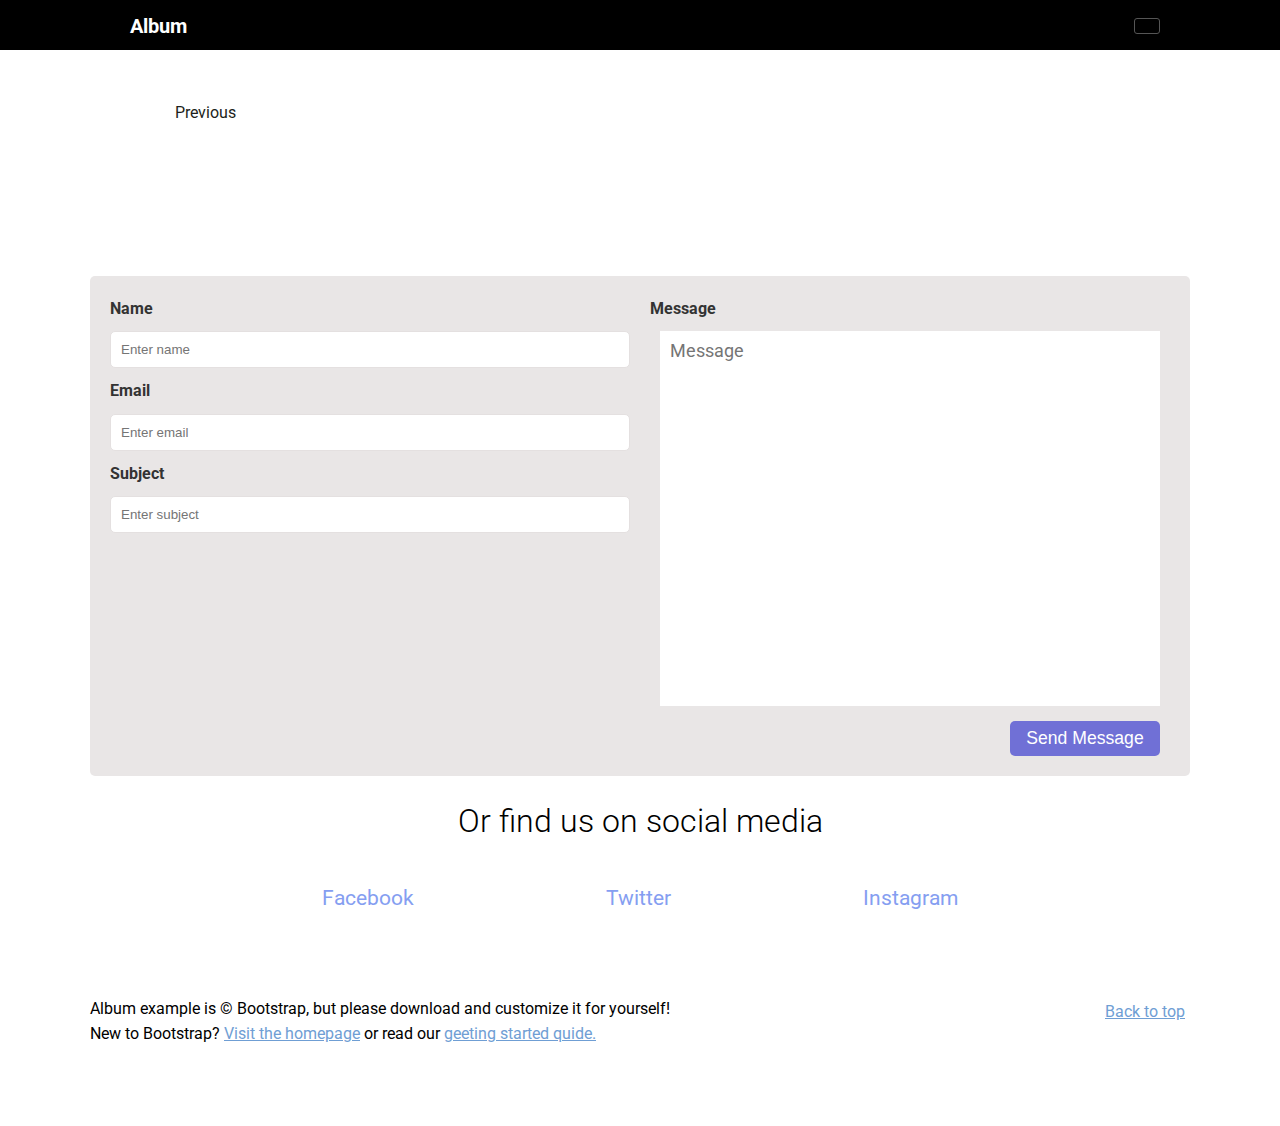
<file: contact.html>
<!DOCTYPE html>
<html lang="en">

<head>
    <meta charset="UTF-8">
    <meta name="viewport" content="width=device-width, initial-scale=1.0">
    <meta name="description" content="">
    <meta name="author" content="Andrei Tanasa">
    <link rel="stylesheet" href="https://cdnjs.cloudflare.com/ajax/libs/font-awesome/5.15.2/css/all.min.css"
        integrity="sha512-HK5fgLBL+xu6dm/Ii3z4xhlSUyZgTT9tuc/hSrtw6uzJOvgRr2a9jyxxT1ely+B+xFAmJKVSTbpM/CuL7qxO8w=="
        crossorigin="anonymous" />
    <link href="https://fonts.googleapis.com/css2?family=Roboto&display=swap" rel="stylesheet">
    <link rel="stylesheet" href="style.css">
    <title>Contact Webpage</title>
</head>

<body>
    <header class="main-header">
        <nav class="nav-bar">
            <a href="#"><i class="fas fa-camera"></i><strong>Album</strong></a>
            <button class="nav-bar__btn"><i class="fas fa-bars"></i></button>
        </nav>
    </header>
    <div class="previous-btn">
        <a href="index.html"><i  class="fas fa-chevron-left"></i>Previous</a>
    </div>
    <!-- form -->
    <main class="main-form">
        <form class="form">
            <div class="form-group">
                <label for="name">Name</label>
                <input type="text" id="name" name="name" placeholder="Enter name" required>

                <label for="email">Email</label>
                <input type="email" id="email" name="email" placeholder="Enter email" required>

                <label for="subject">Subject</label>
                <input type="text" id="subject" name="subject" placeholder="Enter subject" required>
            </div>
            <div class="form-textarea">
            <label for="message">Message</label>
            <textarea name="message" id="message" cols="" rows="" placeholder="Message"></textarea>
            <input type="submit" value="Send Message">
         </div>
        </form>
        <section>
            <h2>Or find us on social media</h2>
            <div class="social">
                <a href="https://www.facebook.com">Facebook</a>
                <a href="https://twitter.com">Twitter</a>
                <a href="https://www.instagram.com">Instagram</a>
            </div>
        </section>
    </main>
    <!-- footer -->
    <footer class="footer">
        <div class="footer-content">
           <p> Album example is &copy; Bootstrap, but please download and customize it for yourself!</p>
           <p>New to Bootstrap? <a href="https://getbootstrap.com/">Visit the homepage</a> or read our <a href="https://getbootstrap.com/docs/5.0/getting-started/introduction/">geeting started quide.</a></p>
        </div>
        <div class="footer-btn"> <a href="#top">Back to top</a></div>
    </footer>

</body>

</html>
</file>
<file: style.css>
* {
  margin: 0;
  padding: 0;
  box-sizing: border-box;
}

body {
  font-family: "Roboto", sans-serif;
  font-size: 1rem;
  font-weight: 400;
  line-height: 1.6;
  overflow-x: hidden;
  scroll-behavior: smooth;
}
.main-header {
  width: 100%;
  height: 50px;
  background: #000;
  color: white;
}
/* logo and name */
.nav-bar {
  width: 1140px;
  margin: 0 auto;
  display: flex;
  justify-content: space-between;
  align-items: center;
  font-size: 1.25rem;
}

.nav-bar a {
  color: #fff;
  text-decoration: none;
  padding: 10px 0;
  margin: 0 50px;
}
.nav-bar .fa-camera {
  margin-right: 10px;
}

/* hamburger menu  */
.nav-bar__btn {
  padding: 7px 12px;
  background: #000;
  color: white;
  border: 1px solid #555;
  border-radius: 3px;
  margin: 0 50px;
}

.nav-bar .fa-bars {
  color: #777;
  font-size: 1.4rem;
}

/* previous button */
.previous-btn {
  position: relative;
  top: 50px;
  left: 150px;
}
.previous-btn a {
  text-decoration: none;
  background: white;
  color: #1d1f20;
}

.previous-btn i {
  margin-right: 5px;
  padding: 10px 10px;
  color: #333;
}

/* main content */

.main-content {
  width: 1140px;
  margin: 0 auto;
  padding: 5rem 10rem;
  display: flex;
  flex-direction: column;
  justify-content: center;
  align-items: center;
  flex-wrap: wrap;
}

.main-content h1 {
  display: block;
  margin: 1rem 1.5rem;
  font-weight: 200;
  color: #212529;
  background: #fff;
}
.lead {
  font-size: 1.3rem;
  font-weight: 200;
  color: #888;
  padding: 0 1.5rem;
  margin-top: 0;
  margin-bottom: 1rem;
  text-align: center;
}

.main-content p {
  margin-top: 0;
  margin-bottom: 1rem;
  text-align: center;
}

.btn {
  margin-top: 0.5rem;
  margin-bottom: 0.5rem;
  display: inline-block;
  font-weight: 400;
  line-height: 1.5;
  text-decoration: none;
  vertical-align: center;
  font-size: 1rem;

  border-radius: 0.25rem;
  padding: 0.3rem 0.75rem;
  transition: all 0.15s ease-in-out;
}

.btn-outline {
  border: 1px solid black;
}

.btn-outline:hover {
  background: #888;
  color: #fff;
}

.main-content__btn-primay {
  color: white;
  background: rgb(67, 91, 231);
  border: 1px solid transparent;
}
.main-content__btn-primay:hover {
  background: rgb(95, 116, 233);
  color: #999;
}

.main-content__btn-secondary {
  color: white;
  background: #777;
  border: 1px solid transparent;
}
.main-content__btn-secondary:hover {
  background: #888;
  color: #999;
}

/* card section */

.card-section {
  width: 1140px;
  display: flex;
  flex-wrap: wrap;
  justify-content: space-between;
  align-items: center;
  margin: 0 auto;
  flex: 1 1 0;
}
.card-item {
  border: 1px solid #dfe7f0;
  width: 30%;
  min-height: 450px;
  border-radius: 3px;
  background: #e4e6e9;
  margin-bottom: 30px;
  box-shadow: 0 4px 8px rgba(0, 0, 0, 0.4);
}

.card-section__img {
  width: 100%;
  height: 100%;
  background: #666;
  color: white;
  text-align: center;
  position: relative;
  margin: 0;
  padding: 0;
  border-radius: 3px;
}

.card-section__img img {
  width: 100%;
  height: 300px;
}
.card-section__img span {
  position: absolute;
  top: 90px;
  left: 40px;
}
.card-section__body {
  padding: 16px 10px;
  line-height: 1.4;
  margin-bottom: 30px;
}
.card-section__footer {
  position: relative;
  display: flex;
  justify-content: flex-start;
  align-items: center;
  padding-left: 10px;
  margin-right: 5px;
}
.card-section__footer small {
  position: absolute;
  right: 10px;
  bottom: 10px;
}

/* footer */
.footer {
  width: 1140px;
  height: 100px;
  margin: 50px auto;
  text-align: left;
}
.footer-content {
  margin-left: 20px;
  padding-top: 20px;
  float: left;
}
.footer-content a {
  color: rgb(111, 158, 212);
}
.footer-btn {
  float: right;
  margin-right: 25px;
  padding-top: 23px;
}
.footer-btn a {
  color: rgb(111, 158, 212);
}

/* contact form */

.main-form {
  width: 1100px;
  margin: 200px auto;
  height: 500px;
}

.form {
  margin: 0 auto;
  height: 100%;
  background: rgb(233, 230, 230);
  color: #333;
  padding: 20px;
  border-radius: 5px;
  display: flex;
}
.form-group {
  display: flex;
  flex-direction: column;
  width: 50%;
  margin: 0 20px 0 0;
  justify-content: flex-start;
  align-items: flex-start;
}
.form-group label {
  margin-bottom: 10px;
  font-weight: bold;
}
.form-group input {
  width: 100%;
  padding: 10px;
  margin-bottom: 10px;
  border-radius: 5px;
  border: 1px solid rgb(228, 224, 224);
}
.form-group input:focus {
  outline: none;
}

.form-textarea {
  margin: 0 auto;
  display: flex;
  flex-direction: column;
  width: 50%;
  height: 100%;
  justify-content: flex-start;
  align-items: flex-start;
}
.form-textarea label {
  margin-bottom: 10px;
  font-weight: bold;
}
.form-textarea textarea {
  width: 500px;
  height: 400px;
  border: none;
  margin: 0 10px;
  padding: 10px;
  font-family: "Roboto", sans-serif;
  font-size: 1.1rem;
  resize: none;
}
.form-textarea textarea:focus {
  outline: none;
}
.form-textarea input {
  align-self: flex-end;
  margin-top: 15px;
  margin-right: 10px;
  padding: 7px 15px;
  border: none;
  border-radius: 5px;
  background: rgb(112, 112, 214);
  color: #fff;
  width: 150px;
  font-size: 1.1rem;
}
.form-textarea input:hover {
  background: #fff;
  color: rgb(112, 112, 214);
  border: 1px solid rgb(112, 112, 214);
}
/* social */

section h2 {
  text-align: center;
  margin-top: 20px;
  font-family: "Roboto", sans-serif;
  font-weight: 300;
  font-size: 2rem;
}
.social {
  display: inline-block;
  display: flex;
  justify-content: space-evenly;
  margin: 15px 20px;
  padding: 20px 20px;
}
.social a {
  font-size: 1.3rem;
  text-decoration: none;
  color: rgb(133, 158, 241);
}
</file>
